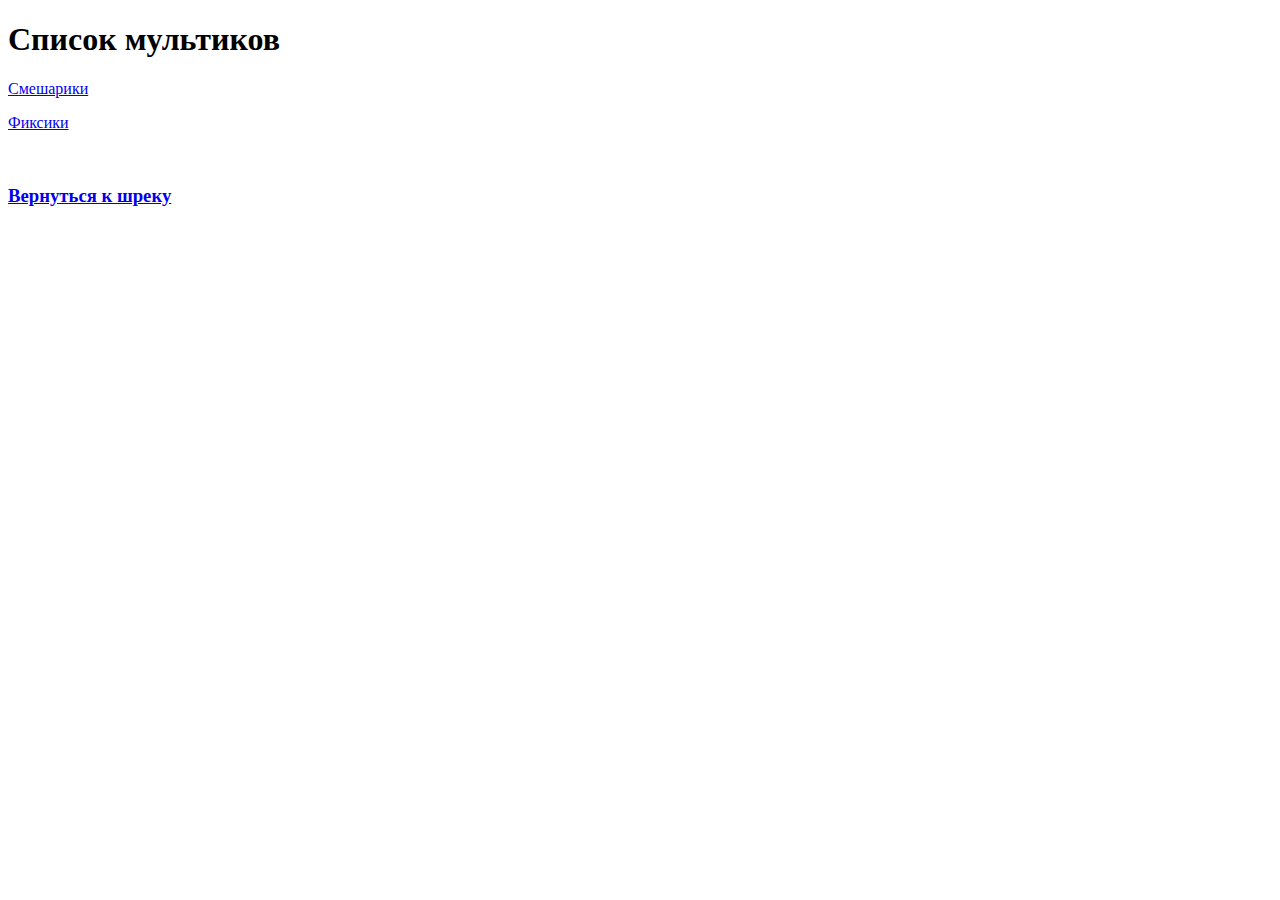
<file: movies.html>
<!DOCTYPE html>
<html lang="en">
<head>
    <meta charset="UTF-8">
    <title>Список картинок шрека</title>
</head>
<body>
    <h1>Список мультиков</h1>
    <p>
        <a href="https://www.youtube.com/watch?v=K2P2R4wZtEs&t=9965s">Смешарики</a>
    </p>
    <p>
        <a href="https://www.youtube.com/watch?v=0RtI-hQJNVw">Фиксики</a>
    </p>
    <br>
<h3>
    <a href="index.html">Вернуться к шреку</a>
</h3>
</body>
</html>
</file>
